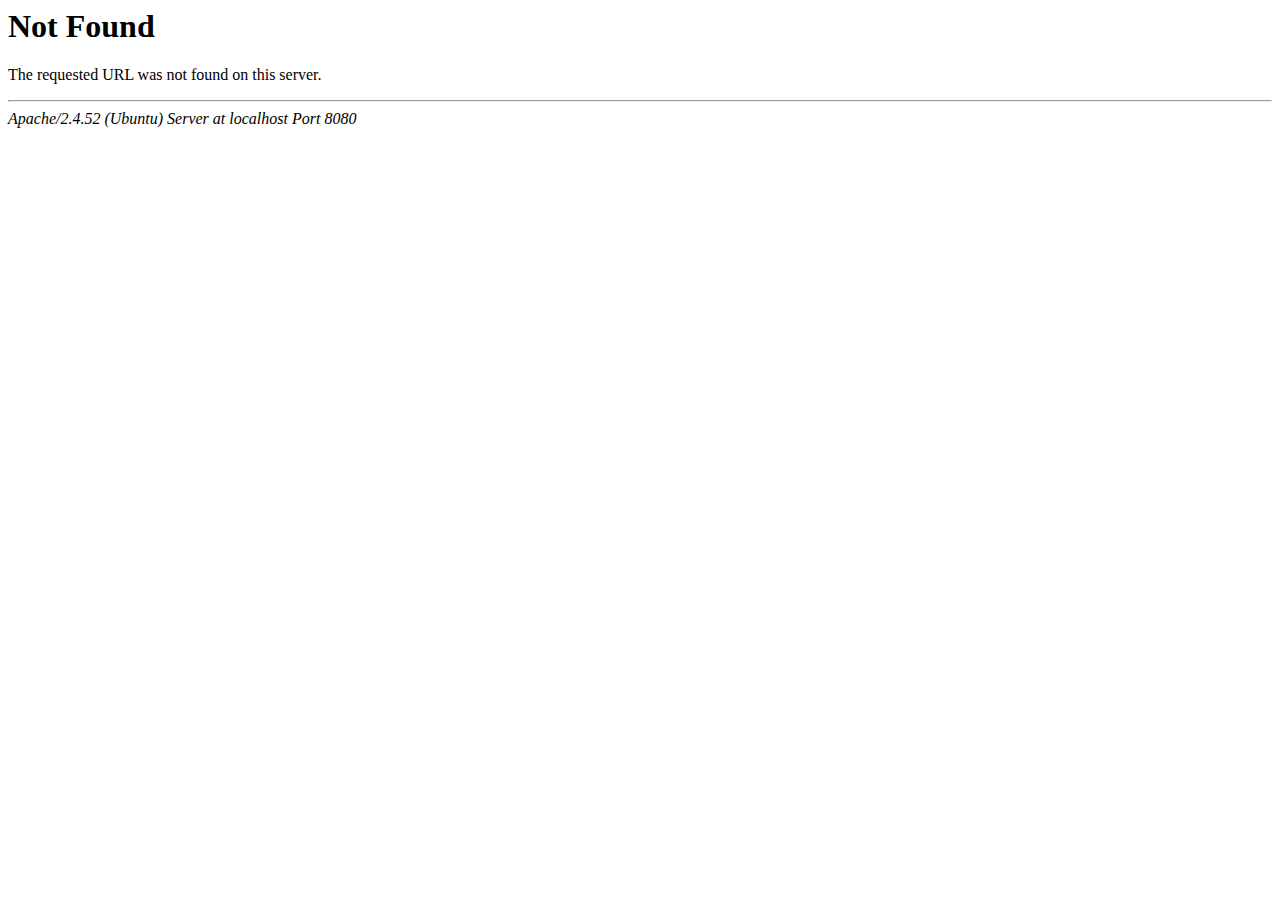
<file: webapp/Robotics_files/hero.html>
<!DOCTYPE HTML PUBLIC "-//IETF//DTD HTML 2.0//EN">
<html><head>
<title>404 Not Found</title>
</head><body>
<h1>Not Found</h1>
<p>The requested URL was not found on this server.</p>
<hr>
<address>Apache/2.4.52 (Ubuntu) Server at localhost Port 8080</address>
</body></html>
</file>
